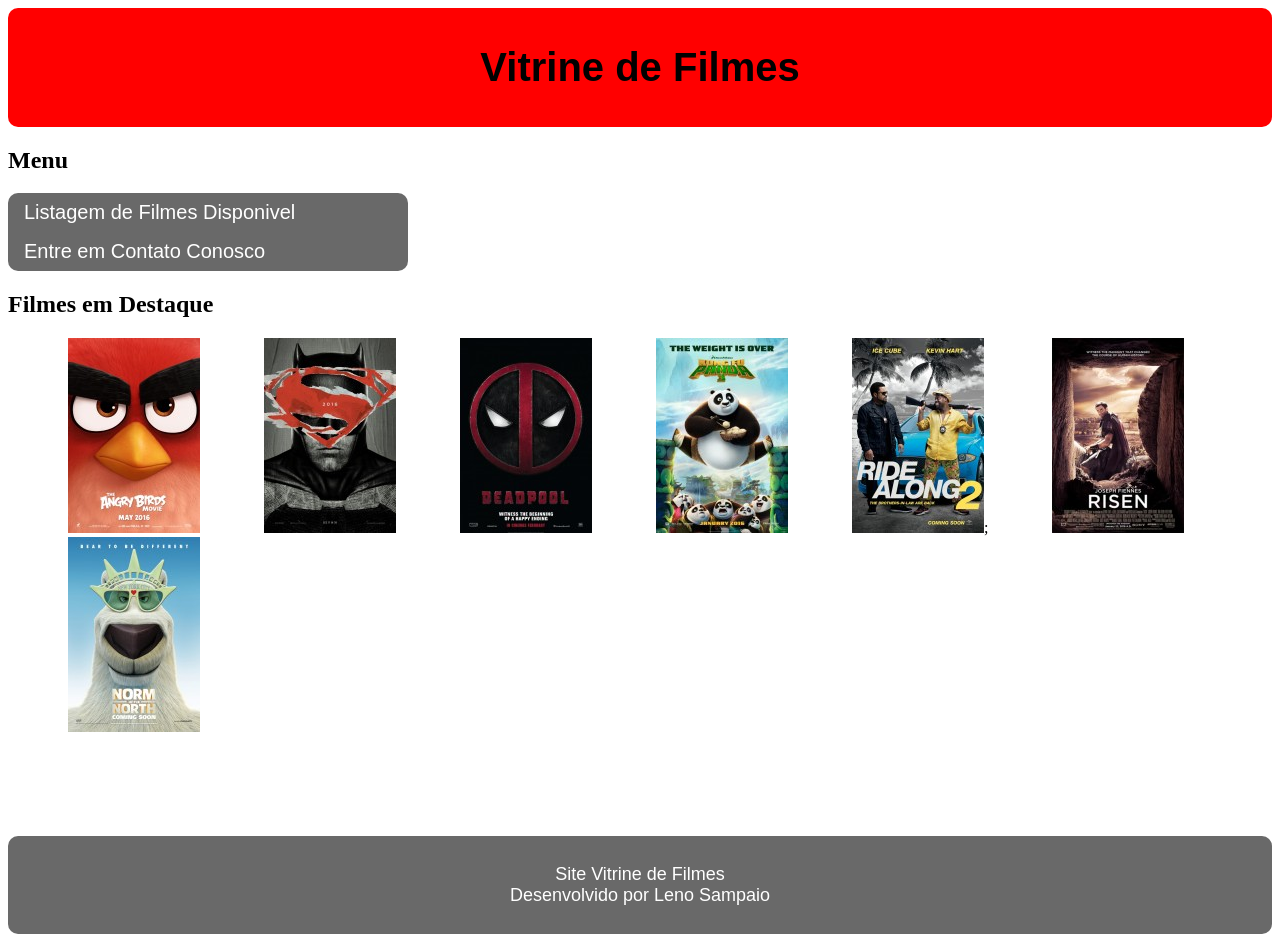
<file: index.html>
<!DOCTYPE html>
<html lang="pt-br">
<head>
    <meta charset="UTF-8">
    <title>catalogo de filmes</title>
    <link type="text/css" rel="stylesheet" href="css/estilo.css">
</head>

<body>

    <header>
        <h1>Vitrine de Filmes</h1>
    </header>    

    <div class="imagem">
        <h2>Menu</h2>
        
        <ul>
            <li><a href="#" class="link_menu">Listagem de Filmes Disponivel</a></li>
            <li><a href="#" class="link_menu">Entre em Contato Conosco</a></li>
        </ul>

        <h2>Filmes em Destaque</h2>

        <img src="img/angry-birds-0.jpg" alt="comedia" title="Angri Birds">
        <img src="img/batman.jpg" alt="Batman">
        <img src="img/deadpool-0.jpg" alt="Dead Pool">
        <img src="img/kung-fu-panda-3-0.jpg" alt="Kong Fu Panda">
        <img src="img/ride.jpg" alt="Ride">;
        <img src="img/ryzen.jpg" alt="Ryzen">
        <img src="img/urso.jpg" alt="Urso">

    </div>

</body>

    <footer>
        <p>Site Vitrine de Filmes <br>
        Desenvolvido por Leno Sampaio</p>
    </footer>

</html>
</file>
<file: css/estilo.css>
/*Nele aprendemos como funciona o display: inline. 
Lá vimos que todo elemento HTML com display: inline,
 não aceita as propriedades width e height.*/

header {
  
  padding: 10px;
  background-color: red;
  font-family: Arial, Helvetica, sans-serif;
  text-align: center;
  font-size: 20px;
  border-radius: 10px;

}

ul {
  list-style-type: none;
  margin: 0;
  padding: 0;
  width: 400px;
  background-color: dimgrey;
  border-radius: 10px;
  }

li a {
    display: block;
    color: white;
    padding: 8px 16px;
    text-decoration: none;
    border-radius: 10px
}

li a:hover {
    background-color: yellow;
    color: black;
}

.link_menu {
  font-size: 20px;
  font-family: Arial, Helvetica, sans-serif;
  
}

.imagem img {
  margin-left: 60px
}

footer {
  padding: 10px;
  font-family: Arial, Helvetica, sans-serif;
  text-align: center;
  margin-top: 100px;
  border-radius: 10px;
  font-size: 18px;
  background-color: dimgray;
  color: white;


}
</file>
